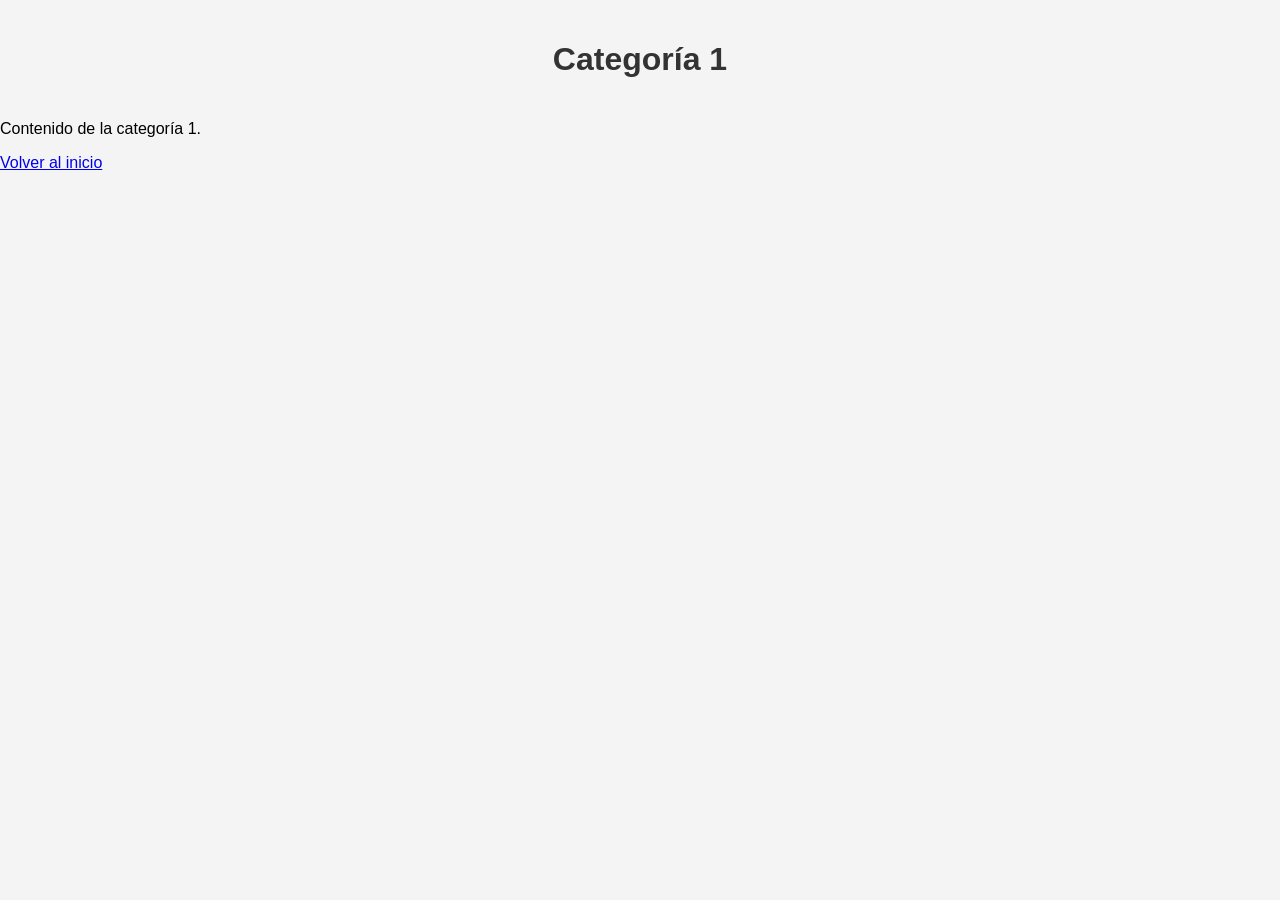
<file: categoria1.html>
<!DOCTYPE html>
<html lang="es">
<head>
    <meta charset="UTF-8">
    <meta name="viewport" content="width=device-width, initial-scale=1.0">
    <title>Categoría 1</title>
    <link rel="stylesheet" href="assets/css/styles.css">
</head>
<body>
    <h1>Categoría 1</h1>
    <p>Contenido de la categoría 1.</p>
    <a href="index.html">Volver al inicio</a>
</body>
</html>
</file>
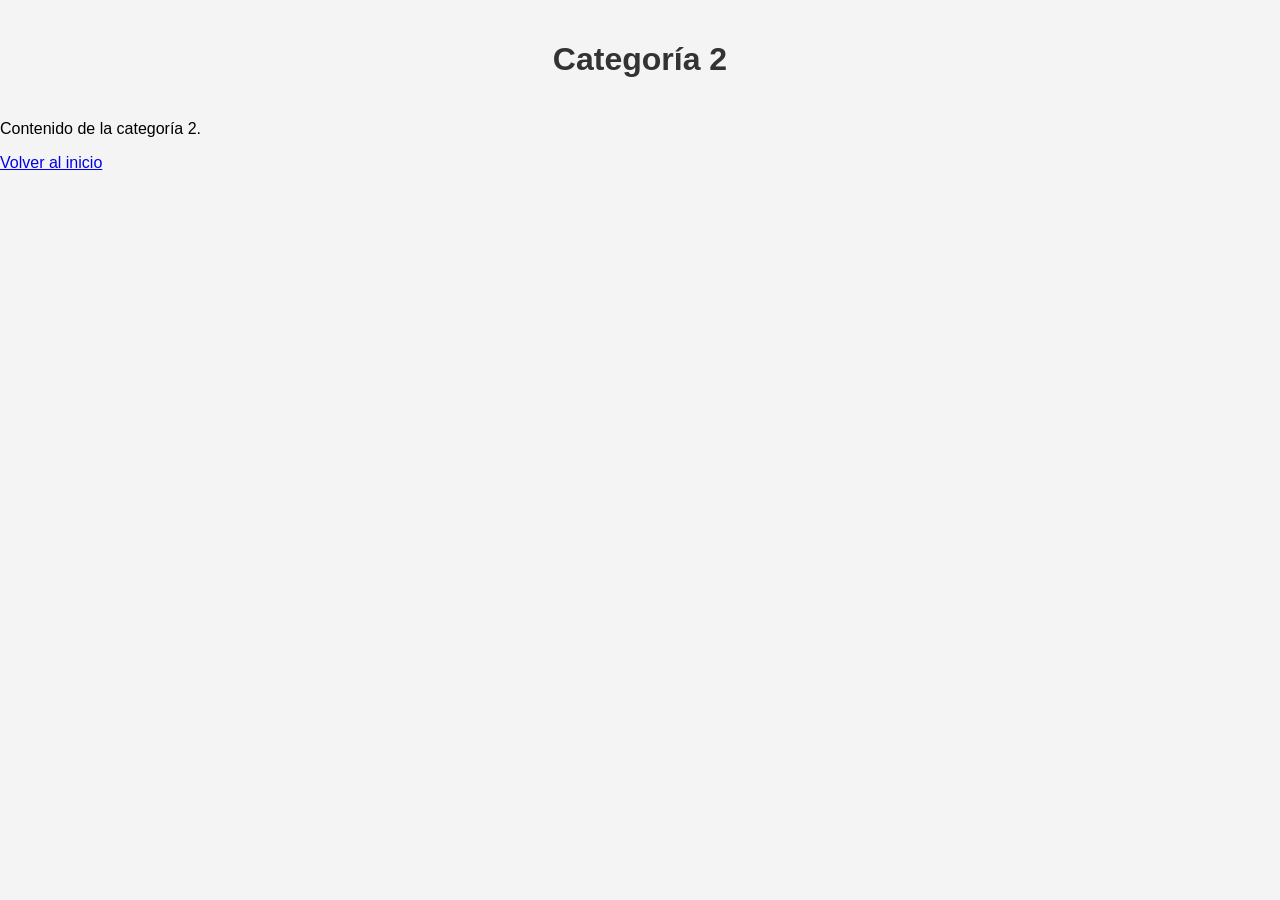
<file: categoria2.html>
<!DOCTYPE html>
<html lang="es">
<head>
    <meta charset="UTF-8">
    <meta name="viewport" content="width=device-width, initial-scale=1.0">
    <title>Categoría 2</title>
    <link rel="stylesheet" href="assets/css/styles.css">
</head>
<body>
    <h1>Categoría 2</h1>
    <p>Contenido de la categoría 2.</p>
    <a href="index.html">Volver al inicio</a>
</body>
</html>
</file>
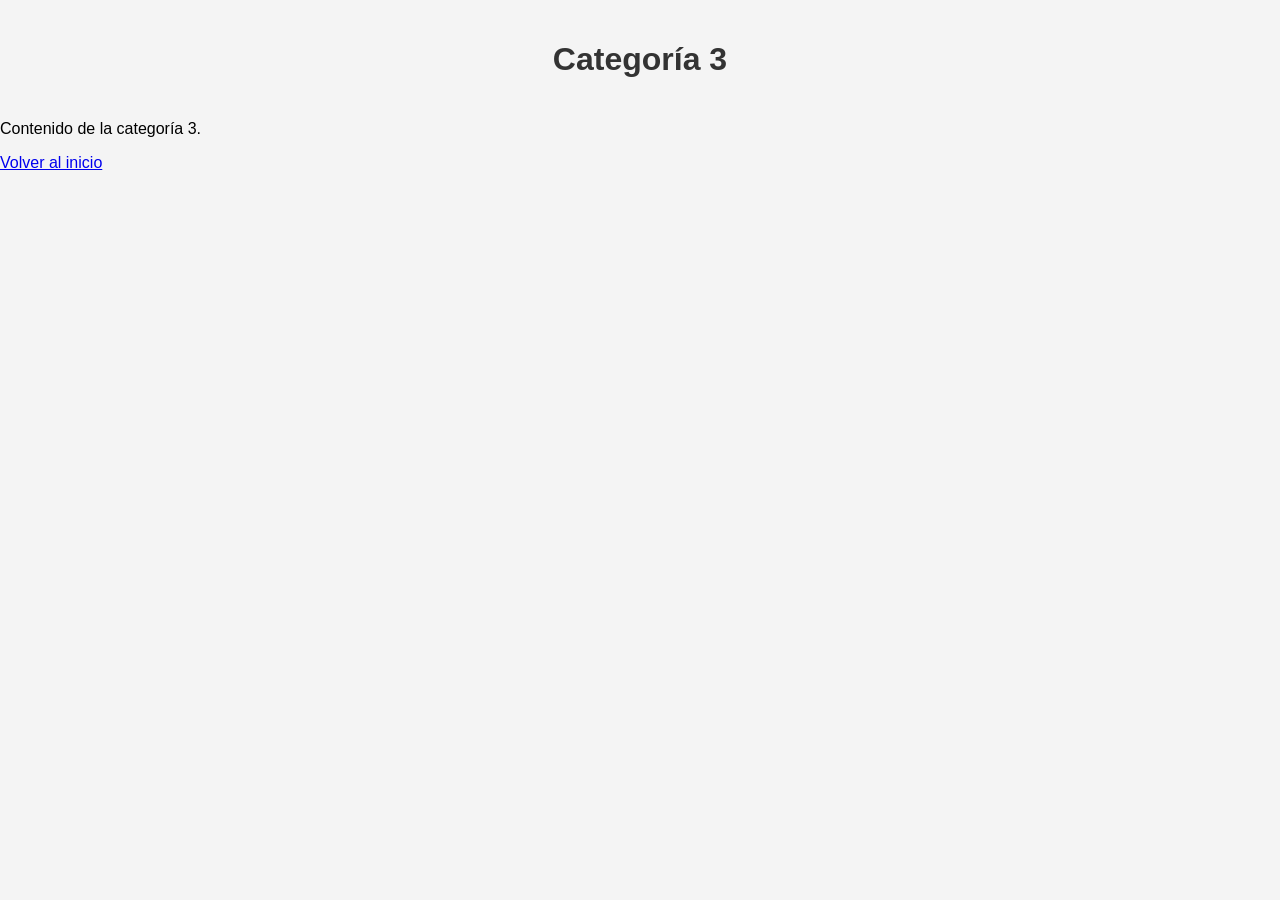
<file: categoria3.html>
<!DOCTYPE html>
<html lang="es">
<head>
    <meta charset="UTF-8">
    <meta name="viewport" content="width=device-width, initial-scale=1.0">
    <title>Categoría 3</title>
    <link rel="stylesheet" href="assets/css/styles.css">
</head>
<body>
    <h1>Categoría 3</h1>
    <p>Contenido de la categoría 3.</p>
    <a href="index.html">Volver al inicio</a>
</body>
</html>
</file>
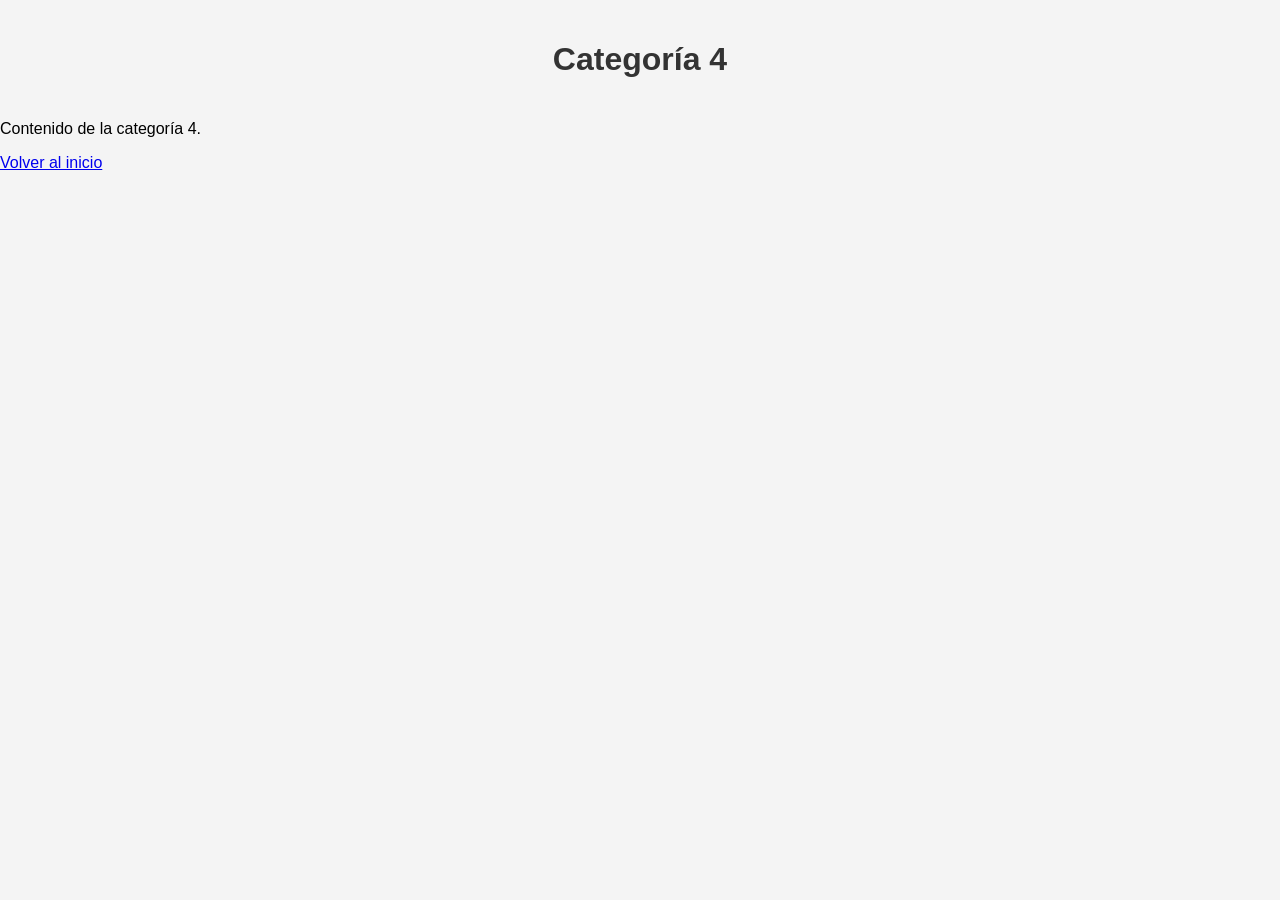
<file: categoria4.html>
<!DOCTYPE html>
<html lang="es">
<head>
    <meta charset="UTF-8">
    <meta name="viewport" content="width=device-width, initial-scale=1.0">
    <title>Categoría 4</title>
    <link rel="stylesheet" href="assets/css/styles.css">
</head>
<body>
    <h1>Categoría 4</h1>
    <p>Contenido de la categoría 4.</p>
    <a href="index.html">Volver al inicio</a>
</body>
</html>
</file>
<file: assets/css/styles.css>
body {
    font-family: Arial, sans-serif;
    margin: 0;
    padding: 0;
    background-color: #f4f4f4;
}

h1 {
    color: #333;
    text-align: center;
    padding: 20px 0;
}

nav ul {
    list-style-type: none;
    padding: 0;
    text-align: center;
    background-color: #333;
    margin: 0;
}

nav ul li {
    display: inline;
    margin: 0 15px;
}

nav ul li a {
    color: white;
    text-decoration: none;
    font-size: 18px;
}

nav ul li a:hover {
    text-decoration: underline;
}

#blog-posts .post {
    background-color: white;
    margin: 20px;
    padding: 20px;
    border-radius: 5px;
    box-shadow: 0 0 10px rgba(0, 0, 0, 0.1);
}

#blog-posts .post h2 {
    margin-top: 0;
}

#blog-posts .post-content p {
    line-height: 1.6;
}
</file>
